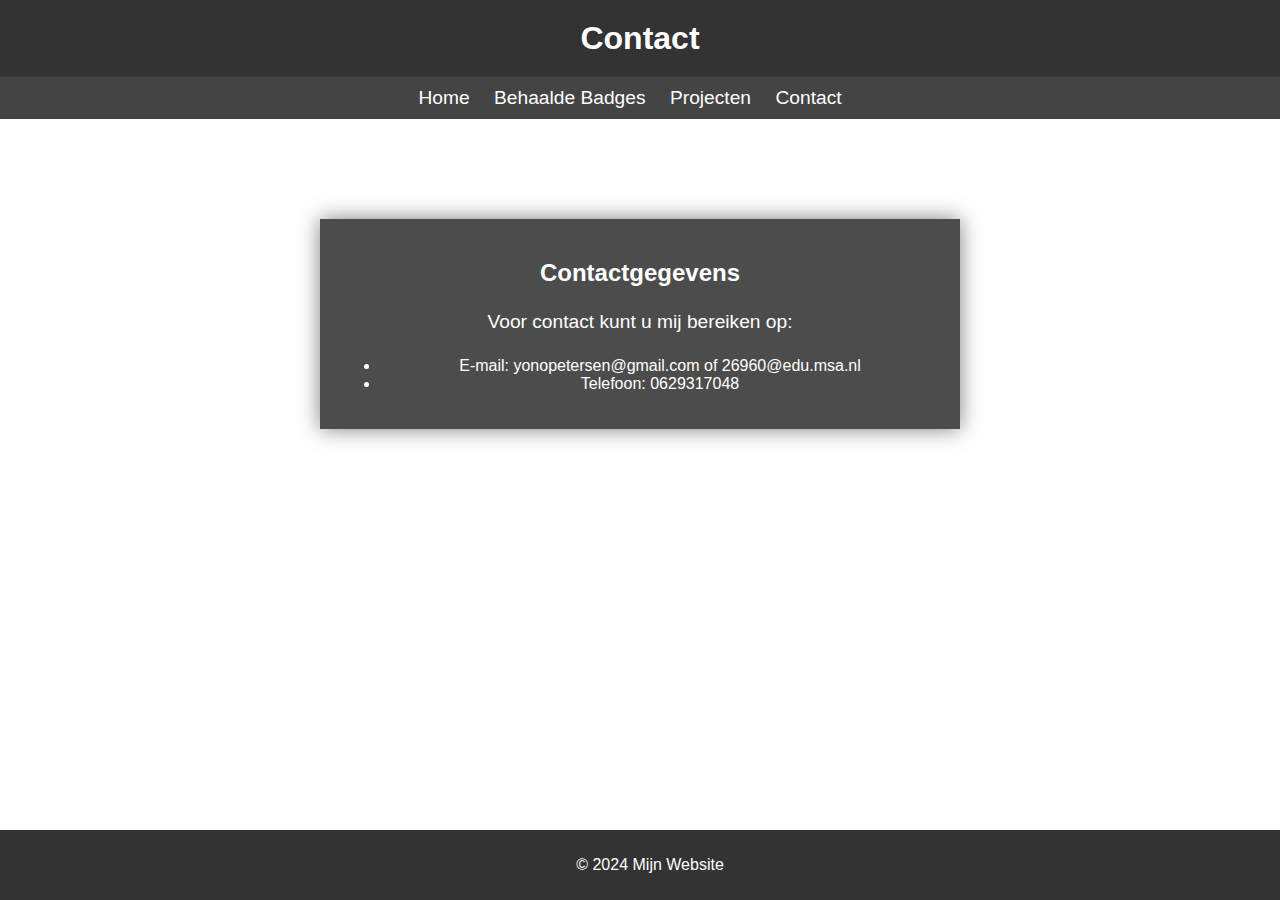
<file: contact.html>
<!DOCTYPE html>
<html lang="nl">
<head>
    <meta charset="UTF-8">
    <title>Contact - Mijn Website</title>
    <link rel="stylesheet" href="style.css">
</head>
<body>

<div class="header">
    <h1>Contact</h1>
</div>

<nav>
    <ul class="navigation">
        <li><a href="index.html">Home</a></li>
        <li><a href="badges.html">Behaalde Badges</a></li>
        <li><a href="projects.html">Projecten</a></li>
        <li><a href="contact.html">Contact</a></li>
    </ul>
</nav>

<div class="overlay">
    <h2>Contactgegevens</h2>
    <p>Voor contact kunt u mij bereiken op:</p>
    <ul>
        <li>E-mail: yonopetersen@gmail.com of 26960@edu.msa.nl</li>
        <li>Telefoon: 0629317048</li>
    </ul>
</div>

<footer>
    <p>&copy; 2024 Mijn Website</p>
</footer>

</body>
</html>
</file>
<file: style.css>
html {
  height: 100%;
  width: 100%;
}

body {
  font-family: 'Segoe UI', Tahoma, Geneva, Verdana, sans-serif;
  margin: 0;
  padding: 0;
  background-image: url('https://gifdb.com/images/high/pixelated-star-background-e09dbw6zvuyp420b.gif');
  background-size: cover;
  background-repeat: no-repeat;
  background-attachment: fixed;
  overflow-y: scroll; 
}


.overlay {
  background-color: rgba(0, 0, 0, 0.7);
  color: #fff;
  padding: 20px;
  width: 80%;
  max-width: 600px;
  margin: 100px auto;
  text-align: center;
  box-shadow: 0 0 20px rgba(0, 0, 0, 0.5);
}

.overlay h1 {
  font-size: 2em;
}

.overlay p {
  font-size: 1.2em;
  line-height: 1.6;
}

.header {
  background-color: #333;
  color: #fff;
  text-align: center;
  padding: 20px 0;
}

.header h1 {
  margin: 0;
  font-size: 2em;
}

nav {
  background-color: #444;
  padding: 10px 0;
}

.navigation {
  list-style-type: none;
  margin: 0;
  padding: 0;
  text-align: center;
}

.navigation li {
  display: inline-block;
  margin-right: 20px;
}

.navigation li a {
  text-decoration: none;
  color: #fff;
  font-size: 1.2em;
  transition: color 0.3s ease;
}

.navigation li a:hover {
  color: #ffd700;
}

.content {
  padding: 20px;
}

.content h2 {
  font-size: 1.5em;
  color: #333;
}

.content p {
  line-height: 1.6;
  color: #666;
}

.content img {
  max-width: 100%;
  height: auto;
  display: block;
  margin: 20px auto;
  box-shadow: 0 0 10px rgba(0, 0, 0, 0.1);
}

footer {
  background-color: #333;
  color: #fff;
  text-align: center;
  padding: 10px;
  position: fixed;
  bottom: 0;
  width: 100%;
}
</file>
